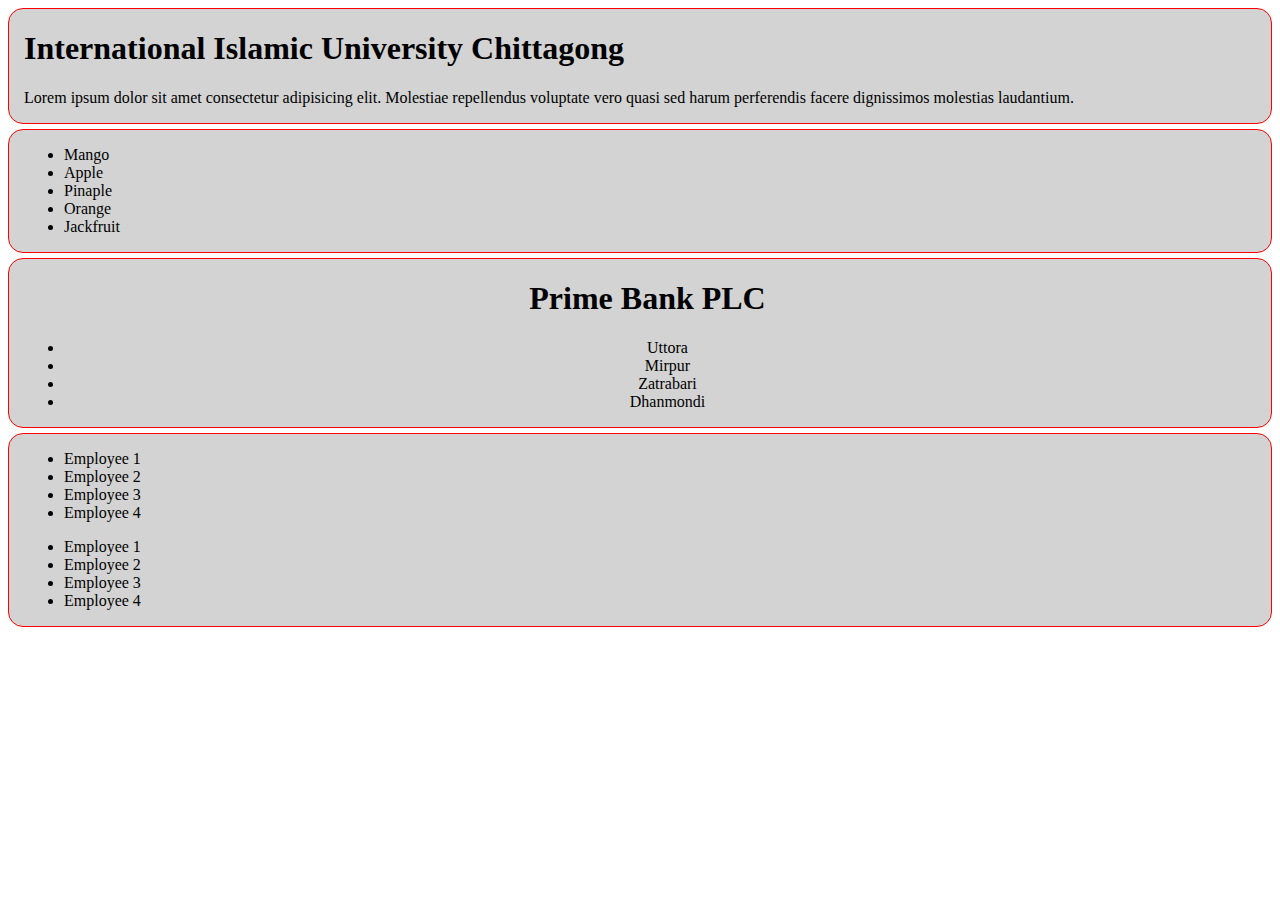
<file: javascript-dom/index.html>
<!DOCTYPE html>
<html lang="en">

<head>
    <meta charset="UTF-8">
    <meta name="viewport" content="width=device-width, initial-scale=1.0">
    <title>Document</title>
    <link rel="stylesheet" href="style.css">
</head>

<body>
    <!-- 
        5 built-in-method in search any element from the document
        document.getElementsByTagName()
        document.getElementById()
        document.getElementsByClass()
        document.querySelector()
        document.querySelectorAll()
    -->
    <section>
        <h1 class="versity">International Islamic University Chittagong</h1>
        <p>Lorem ipsum dolor sit amet consectetur adipisicing elit. Molestiae repellendus voluptate vero quasi sed harum
            perferendis facere dignissimos molestias laudantium.</p>
    </section>
    <!-- getElementById -->
    <section>
        <ul>
            <li id="fruit">Mango</li>
            <li>Apple</li>
            <li>Pinaple</li>
            <li>Orange</li>
            <li>Jackfruit</li>
        </ul>
    </section>
    <!-- getElementsByClass -->
    <section id="prime-container" class="large-font primary-think">
        <h1 id="prime-id">Prime Bank PLC</h1>
        <ul>
            <li class="primary">Uttora</li>
            <li class="primary">Mirpur</li>
            <li class="primary">Zatrabari</li>
            <li class="primary">Dhanmondi</li>
        </ul>
    </section>
    <!-- querySelectorAll()
         querySelector()    
    -->
    <section>
        <ul class="employees">
            <li>Employee 1</li>
            <li>Employee 2</li>
            <li>Employee 3</li>
            <li>Employee 4</li>
        </ul>

        <ul class="employees">
            <li>Employee 1</li>
            <li>Employee 2</li>
            <li>Employee 3</li>
            <li>Employee 4</li>
        </ul>
    </section>
    <script src="js/dom.js"></script>
    <script>
        /* 
           getElementsByTagName() // এখানে এই মেথড এর মাধ্যমে ডকুমেন্ট এর Tag গুলোকে(যখন যে tag প্যারামিটার এ দেয় হয়) তাদেরকে খুজে নিয়ে আনা হয়। 
        */
        const tagSearch = document.getElementsByTagName('h1') // HTML Collection h1 গুলোকে Array like Object আকারে tagSearch Variable এ রাখা হয়।
        // console.log(tagSearch) // Output: HTMLCollection(2) [h1.versity, h1]
        for (const tag of tagSearch) { // h1 element(Object) গুলোকে for loop দিয়ে নিয়ে আসা হয়
            // console.log(tag) // h1 এর ভেতরের text কে প্রদর্শনের জন্য
        }

        /* 
            getElementById()
        */

        const idSearch = document.getElementById('fruit')
        // console.log(idSearch) // যেখানে id আছে শুধু সেটিকে দেখাচ্ছে
        // console.log(idSearch.innerText)

        /* 
            getElementsByClass()
        */

        const classSearch = document.getElementsByClassName('primary') // 
        // console.log(classSearch)
        for (const pri of classSearch) {
            // console.log(pri)
            // console.log(pri.innerText)
        }

        /* 
            querySelectorAll()
        */
        const queryAllSearch = document.querySelectorAll('.employees li') // সব li কে দিচ্ছে
        // console.log(queryAllSearch)
        // console.log(queryAllSearch.innerText) // Output: undefined
        for (const employee of queryAllSearch) {
            // console.log(employee)
        }
        /* 
            querySelector()
        */
        const employeesBox = document.querySelector('.employees li'); // শুধুমাত্র একটি li কে দিচ্ছে
        // console.log(employeesBox);


    </script>
</body>

</html>
</file>
<file: javascript-dom/style.css>
.employees{
    background-color: ligh;
}

.prime-bg{
    background-color: red;
}

.text-center{
    text-align: center;
}
.large-font{
    font-size: 30px;
}
</file>
